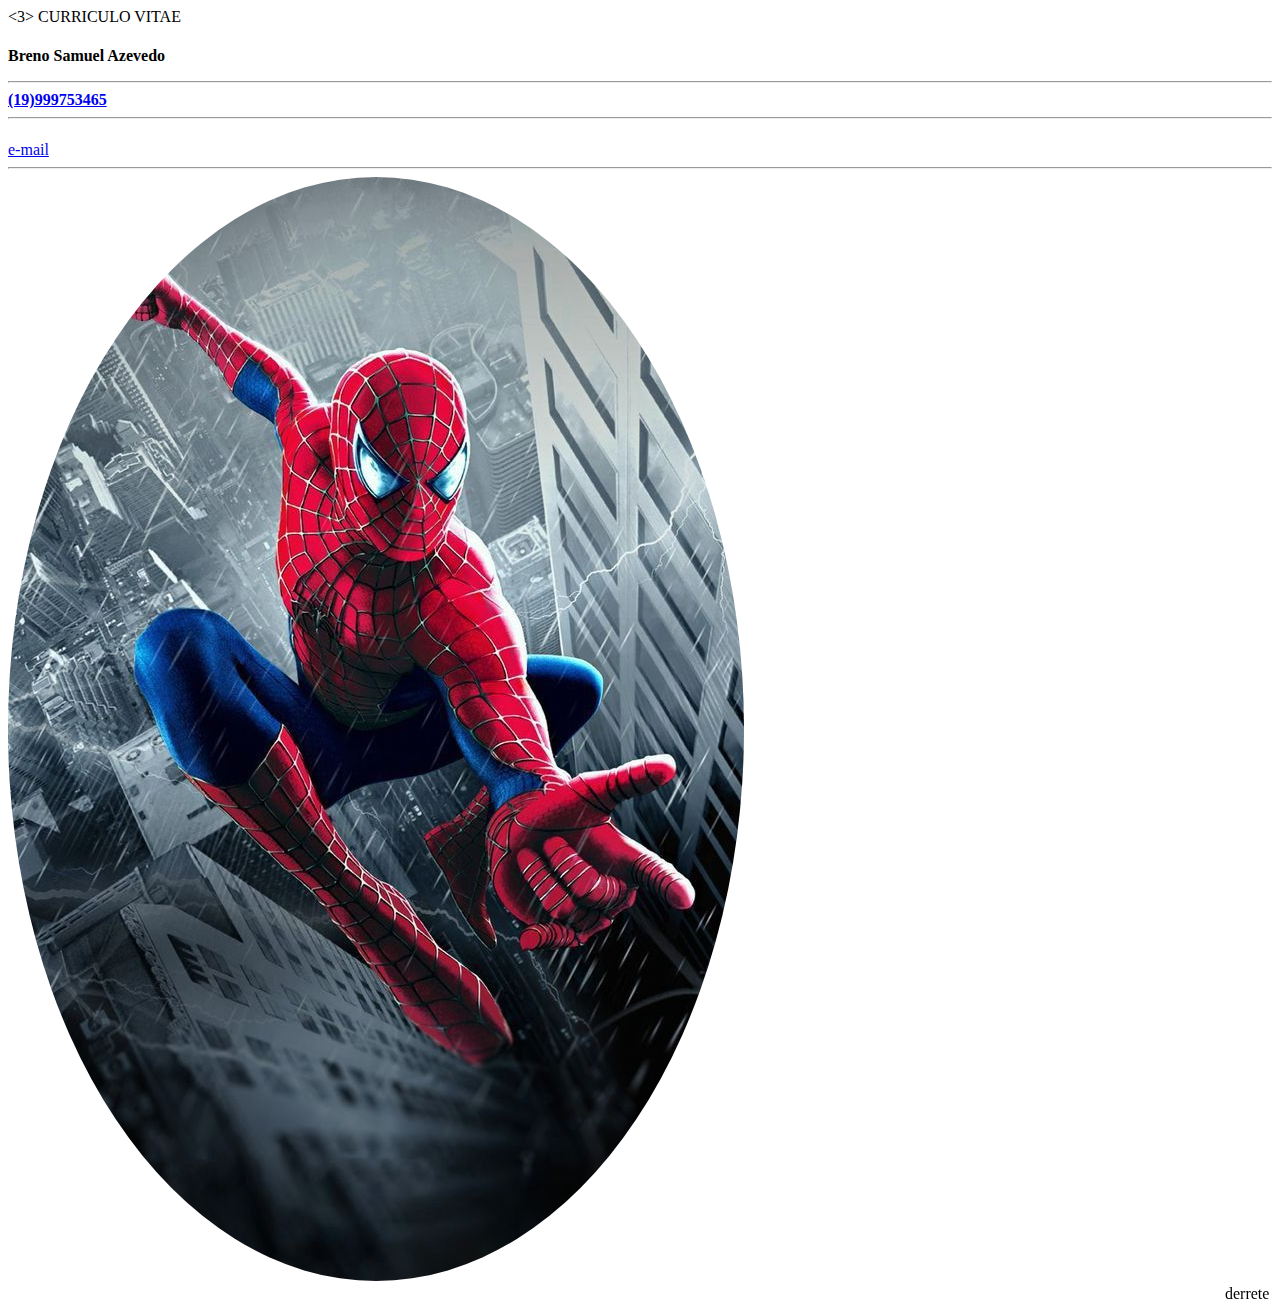
<file: projeto3107/index.html>
<!DOCTYPE html>
<html lang="en">
<head>
    <meta charset="UTF-8">
    <meta name="viewport" content="width= , initial-scale=1.0">
    <title>Document</title>
    <!-- link para acessar o CSS -->
    <link rel="stylesheet" href="style.css">

    <!-- inserindo um logo na aba so site -->
<link rel="shortcut icon" href="./img/logo_v1691532408.png" type="image/x-icon">
</head>




<body>
    
<3>
  CURRICULO VITAE

</3>

<h4>
  
<p>Breno Samuel Azevedo</p>
<hr>
<a href="19999753465">(19)999753465</a>
<hr>
<!-- tag a - ancora do link -->

<span class="ai-compass"></span>
</h4>
<a href="mailto:brenosamuelazevedo@gmail.com">e-mail</a>

  <hr>
  <img src="img/056bef7fea375bffa3f9bc3d9be9e387.jpg" alt="">
<marquee behavior="" direction="">derrete</marquee>
</body>
</html>
</file>
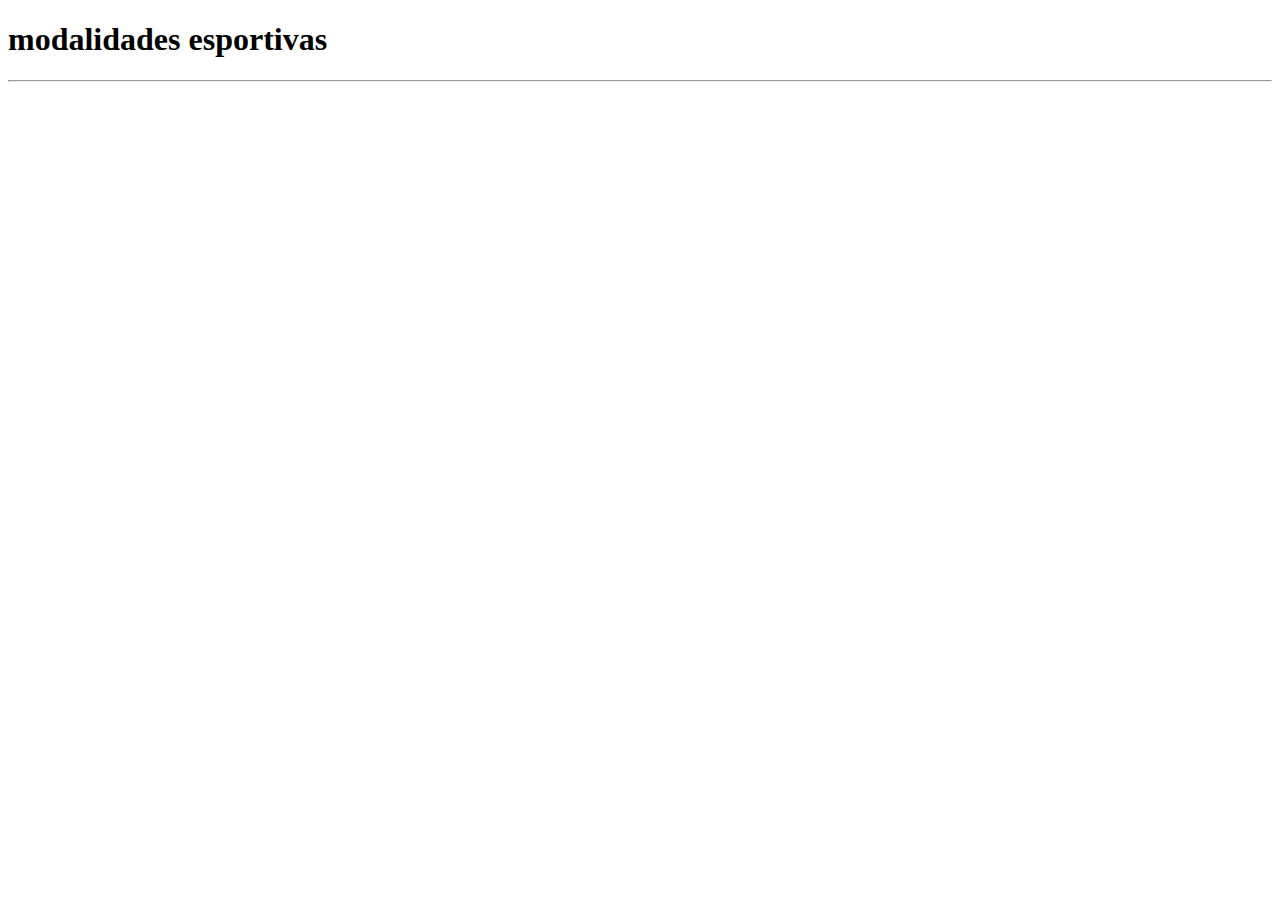
<file: modalidade.html>
<!DOCTYPE html>
<html lang="en">
<head>
    <meta charset="UTF-8">
    <meta name="viewport" content="width=device-width, initial-scale=1.0">
    <title>modalidade - olimpíadas</title>

    <!-- colocando logo da olimpíada  -->
    <link rel="shortcut icon" href="./projeto3107/img/" type="image/x-icon">
</head>
<body>
 <div class="titulo">
 <h1>
    modalidades esportivas 
  </h1>
  </div> 
  <div></div>
  <div></div>
  <div></div>
   <hr>
   <br>
   <div></div>
   <div></div>
   <div></div>
   <br>

</div>
    
</body>
</html>
</file>
<file: projeto3107/style.css>
@import url('https://fonts.googleapis.com/css2?family=Pacifico&display=swap');
.perfil{
    border-radius: 50%;
}
.w{

text-align: center;

}
/* formatar a imagem com cantos arredondados  */
img{
    border-radius: 50%;



}

/* formartar titulo com ID */
#cv{
    font-family: 'Trebuchet MS', 'Lucida Sans Unicode', 'Lucida Grande', 'Lucida Sans', Arial, sans-serif;
    color: rgb(255, 127, 240);
    font-size: 35px;
}
</file>
